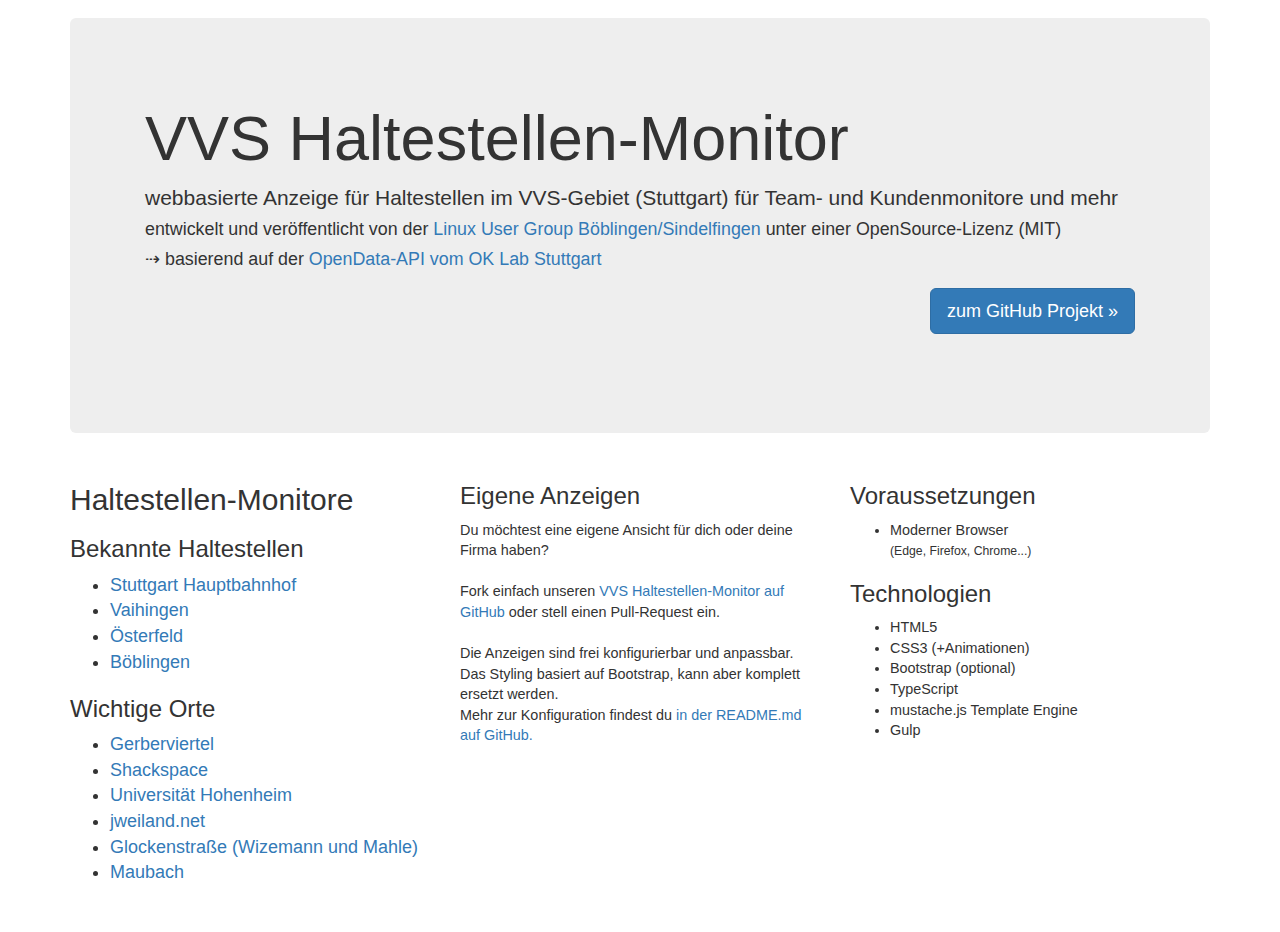
<file: web/index.html>
<!doctype html>
<html> 
<head>
    <meta charset="utf-8">
    <meta http-equiv="X-UA-Compatible" content="IE=edge">
    <meta name="viewport" content="width=device-width, initial-scale=1, maximum-scale=1, user-scalable=no">

    <!--
        VVS Station Monitor
        Github: https://github.com/LUGBB/vvs-station-monitor 
    -->

    <title>VVS Haltestellen-Monitor</title>

    <link rel="apple-touch-icon" href="res/favicon.png">
    <link rel="icon" type="image/png" href="res/favicon.png">
    <meta name="msapplication-TileImage" content="res/favicon.png">

    <link rel="stylesheet" href="https://maxcdn.bootstrapcdn.com/bootstrap/3.3.7/css/bootstrap.min.css" integrity="sha384-BVYiiSIFeK1dGmJRAkycuHAHRg32OmUcww7on3RYdg4Va+PmSTsz/K68vbdEjh4u" crossorigin="anonymous">
    <link rel="stylesheet" href="res/main.css">
    <style type="text/css">
        body {
            font-size: 1.8rem;
        }
        .container {
            padding-top: 1em;
            padding-bottom: 2em;
        }
    </style>
</head>
<body>

<div class="container">

    <div class="jumbotron">
        <div class="container">
            <h1>VVS Haltestellen-Monitor</h1>
            <p>
                webbasierte Anzeige für Haltestellen im VVS-Gebiet (Stuttgart) für Team- und Kundenmonitore und mehr<br>
                <small>
                    entwickelt und veröffentlicht von der <a href="//www.lugbb.org">Linux User Group Böblingen/Sindelfingen</a> unter einer OpenSource-Lizenz (MIT)<br>
                    ⇢ basierend auf der <a href="http://codefor.de/projekte/2015-06-09-stgt-efa-meta-api">OpenData-API vom OK Lab Stuttgart</a>
                </small>
            </p>
            <p style="text-align:right;"><a class="btn btn-primary btn-lg" href="//github.com/LUGBB/vvs-station-monitor" role="button">zum GitHub Projekt &raquo;</a></p>
        </div>
    </div>


    <div class="row">
        <div class="col-md-4">
            <h2>Haltestellen-Monitore</h2>
            <p>

                <h3>Bekannte Haltestellen</h3>
                <ul>
                    <li><a href="stuttgart.html">Stuttgart Hauptbahnhof</a></li>
                    <li><a href="vaihingen.html">Vaihingen</a></li>
                    <li><a href="oesterfeld.html">Österfeld</a></li>
                    <li><a href="boeblingen.html">Böblingen</a></li>
                </ul>

                <h3>Wichtige Orte</h3>
                <ul>
                    <li><a href="gerberviertel.html">Gerberviertel</a></li>
                    <li><a href="shackspace.html">Shackspace</a></li>
                    <li><a href="hohenheim.html">Universität Hohenheim</a></li>
                    <li><a href="jweiland.html">jweiland.net</a></li>
                    <li><a href="glockenstr.html">Glockenstraße (Wizemann und Mahle)</a></li>
                    <li><a href="maubach.html">Maubach</a></li>

                </ul>
            </p>
        </div>


        <div class="col-md-4" style="font-size: 0.8em;">
            <h3>Eigene Anzeigen</h3>
            <p>
                Du möchtest eine eigene Ansicht für dich oder deine Firma haben?
                <br><br>
                Fork einfach unseren
                <a href="//github.com/LUGBB/vvs-station-monitor">VVS Haltestellen-Monitor auf GitHub</a> oder
                stell einen Pull-Request ein.
                <br><br>
                Die Anzeigen sind frei konfigurierbar und anpassbar. Das Styling basiert auf Bootstrap, kann aber
                komplett ersetzt werden.<br>
                Mehr zur Konfiguration findest du
                <a href="//github.com/LUGBB/vvs-station-monitor/blob/master/README.md">in der README.md auf GitHub.</a>
            </p>
        </div>


        <div class="col-md-4" style="font-size: 0.8em;">
            <h3>Voraussetzungen</h3>
            <ul>
                <li>Moderner Browser<br><small>(Edge, Firefox, Chrome...)</small></li>
            </ul>

            <h3>Technologien</h3>
            <ul>
                <li>HTML5</li>
                <li>CSS3 (+Animationen)</li>
                <li>Bootstrap (optional)</li>
                <li>TypeScript</li>
                <li>mustache.js Template Engine</li>
                <li>Gulp</li>
            </ul>
        </div>
    </div>

</div>

</body>
</html>
</file>
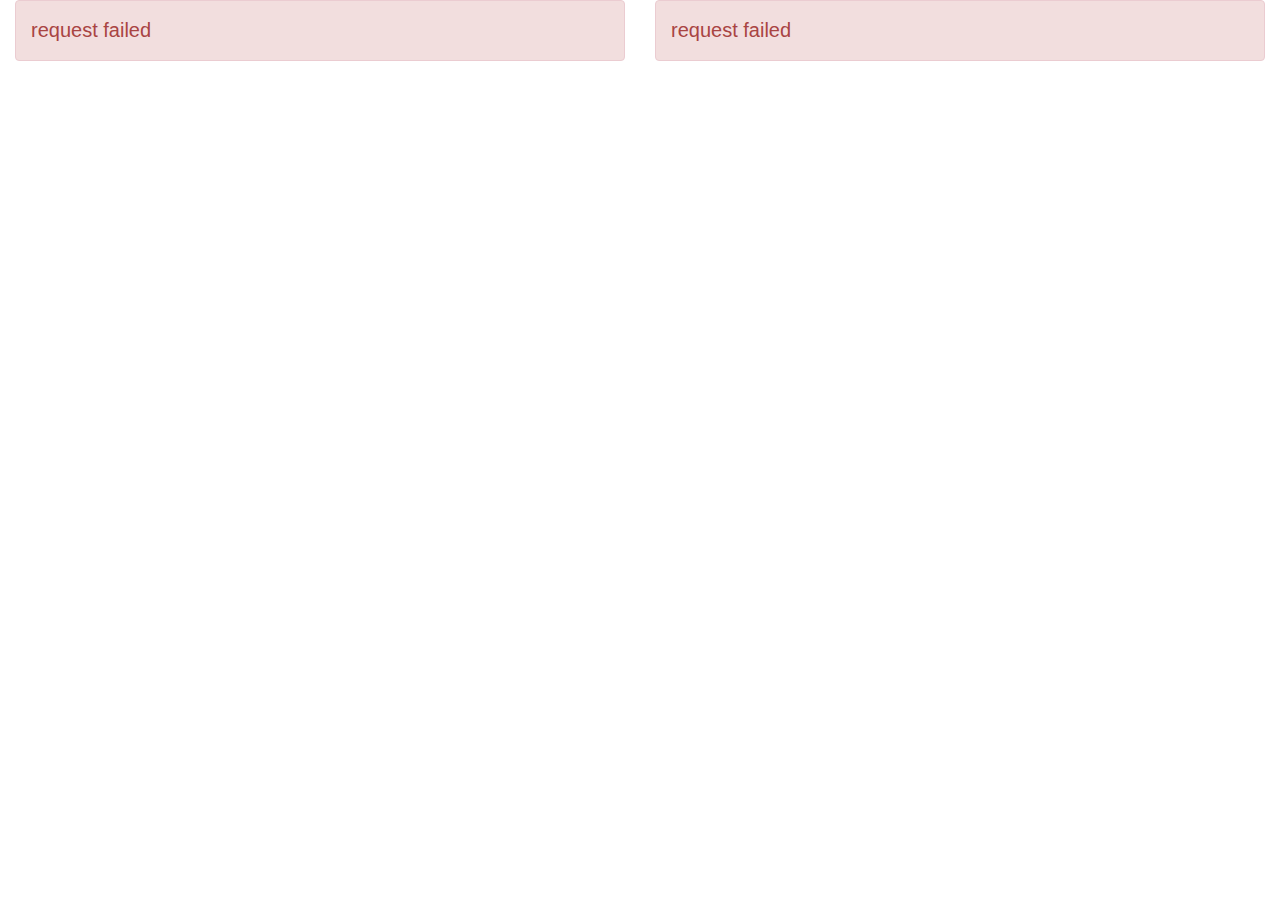
<file: web/blaschke.html>
<!doctype html>
<html>
<head>
    <meta charset="utf-8">
    <meta http-equiv="X-UA-Compatible" content="IE=edge">
    <meta name="viewport" content="width=device-width, initial-scale=1, maximum-scale=1, user-scalable=no">

    <!--
        VVS Station Monitor
        Github: https://github.com/LUGBB/vvs-station-monitor
    -->

    <title>VVS Haltestellen-Monitor</title>

    <link rel="apple-touch-icon" href="res/favicon.png">
    <link rel="icon" type="image/png" href="res/favicon.png">
    <meta name="msapplication-TileImage" content="res/favicon.png">

    <link rel="stylesheet" href="https://maxcdn.bootstrapcdn.com/bootstrap/3.3.7/css/bootstrap.min.css" integrity="sha384-BVYiiSIFeK1dGmJRAkycuHAHRg32OmUcww7on3RYdg4Va+PmSTsz/K68vbdEjh4u" crossorigin="anonymous">
    <link rel="stylesheet" href="res/main.css">
    <style type="text/css">
        body {
            font-size: 2rem;
        }
    </style>
</head>
<body>

<div class="container-fluid">
    <div class="row">
        <div class="col-lg-6 col-md-6 col-sm-12 col-xs-12">
            <div class="vvs-station" data-station="5004690" data-min-departure="5" data-max-departure="300"></div>
        </div>
        <div class="col-lg-6 col-md-6 col-sm-12 col-xs-12">
            <div class="vvs-station" data-station="5007100" data-blacklist-line="^[0-9]+$"></div>
        </div>
    </div>
</div>

<script src="https://cdnjs.cloudflare.com/ajax/libs/jquery/3.2.1/jquery.slim.min.js"></script>
<script src="res/main.js"></script>
<script>
    jQuery( document ).ready(function($) {
        $(".vvs-station").vvsStation({
            // custom settings here
            // -> see web/src/typescript/class.vvs.settings.ts
            // -> see web/src/typescript/jquery.vvsstation.settings.ts
            departureType: 'absolute'
        });

        // reload every 60 minutes
        setTimeout(function() {
            location.reload();
        }, 60 * 60 * 1000);
    });
</script>
</body>
</html>
</file>
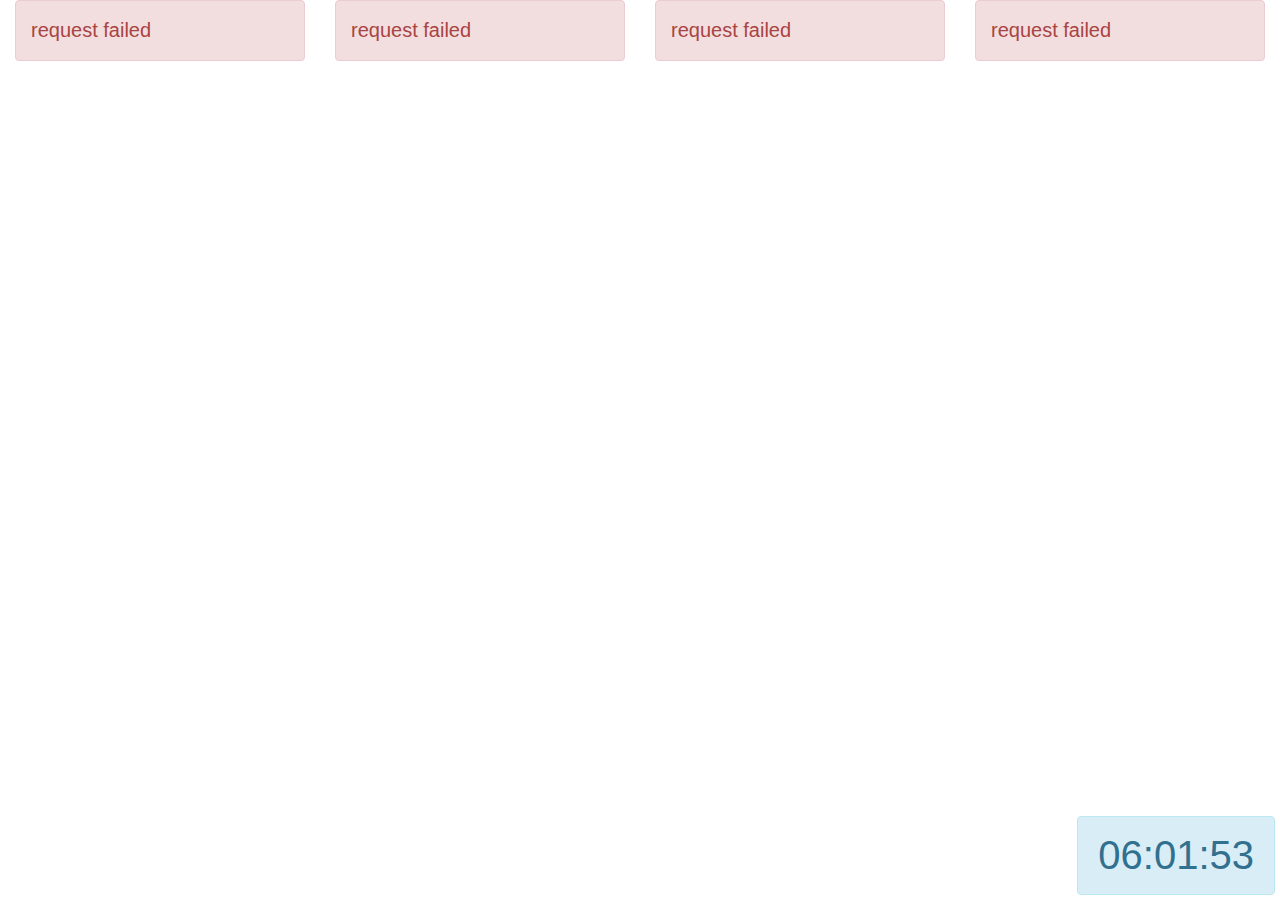
<file: web/boeblingen.html>
<!doctype html>
<html>
<head>
    <meta charset="utf-8">
    <meta http-equiv="X-UA-Compatible" content="IE=edge">
    <meta name="viewport" content="width=device-width, initial-scale=1, maximum-scale=1, user-scalable=no">

    <!--
        VVS Station Monitor
        Github: https://github.com/LUGBB/vvs-station-monitor
    -->

    <title>VVS Haltestellen-Monitor</title>

    <link rel="apple-touch-icon" href="res/favicon.png">
    <link rel="icon" type="image/png" href="res/favicon.png">
    <meta name="msapplication-TileImage" content="res/favicon.png">

    <link rel="stylesheet" href="https://maxcdn.bootstrapcdn.com/bootstrap/3.3.7/css/bootstrap.min.css" integrity="sha384-BVYiiSIFeK1dGmJRAkycuHAHRg32OmUcww7on3RYdg4Va+PmSTsz/K68vbdEjh4u" crossorigin="anonymous">
    <link rel="stylesheet" href="res/main.css">
    <style type="text/css">
        body {
            font-size: 2rem;
        }
    </style>
</head>
<body>

<div class="container-fluid">
    <div class="row">
        <div class="col-lg-3 col-md-3 col-sm-12 col-xs-12">
            <div class="vvs-station" data-station="5007100" data-whitelist-line="^(S|R)[0-9]+$" data-whitelist-direction="(Herrenberg|Horb|Freudenstadt|Rottweil|Singen|Zürich)" data-blacklist-direction="Dettenhausen" data-template-title="S-Bahn ⇢ Herrenberg"></div>
        </div>
        <div class="col-lg-3 col-md-3 col-sm-12 col-xs-12">
            <div class="vvs-station" data-station="5007100" data-whitelist-line="^(S|R)[0-9]+$" data-blacklist-direction="(Herrenberg|Horb|Freudenstadt|Rottweil|Singen|Zürich|Dettenhausen)" data-template-title="S-Bahn ⇢ Stuttgart"></div>
        </div>
        <div class="col-lg-3 col-md-3 col-sm-12 col-xs-12">
            <div class="vvs-station" data-station="5007100" data-whitelist-line="^R72$" data-template-title="Schönbuchbahn"></div>
        </div>
        <div class="col-lg-3 col-md-3 col-sm-12 col-xs-12">
            <div class="vvs-station" data-station="5007100" data-whitelist-line="^((RT)?[0-9]+|S[0-9]E)$" data-template-title="Bus"></div>
        </div>
    </div>
</div>

<div id="clock" class="alert alert-info"></div>

<script src="https://cdnjs.cloudflare.com/ajax/libs/jquery/3.2.1/jquery.slim.min.js"></script>
<script src="res/main.js"></script>
<script>
    jQuery( document ).ready(function($) {
        $(".vvs-station").vvsStation({
            // custom settings here
            // -> see web/src/typescript/class.vvs.settings.ts
            // -> see web/src/typescript/jquery.vvsstation.settings.ts
            timeToggle: 10
        });

        $("#clock").clock();

        // reload every 60 minutes
        setTimeout(function() {
            location.reload();
        }, 60 * 60 * 1000);
    });
</script>
</body>
</html>
</file>
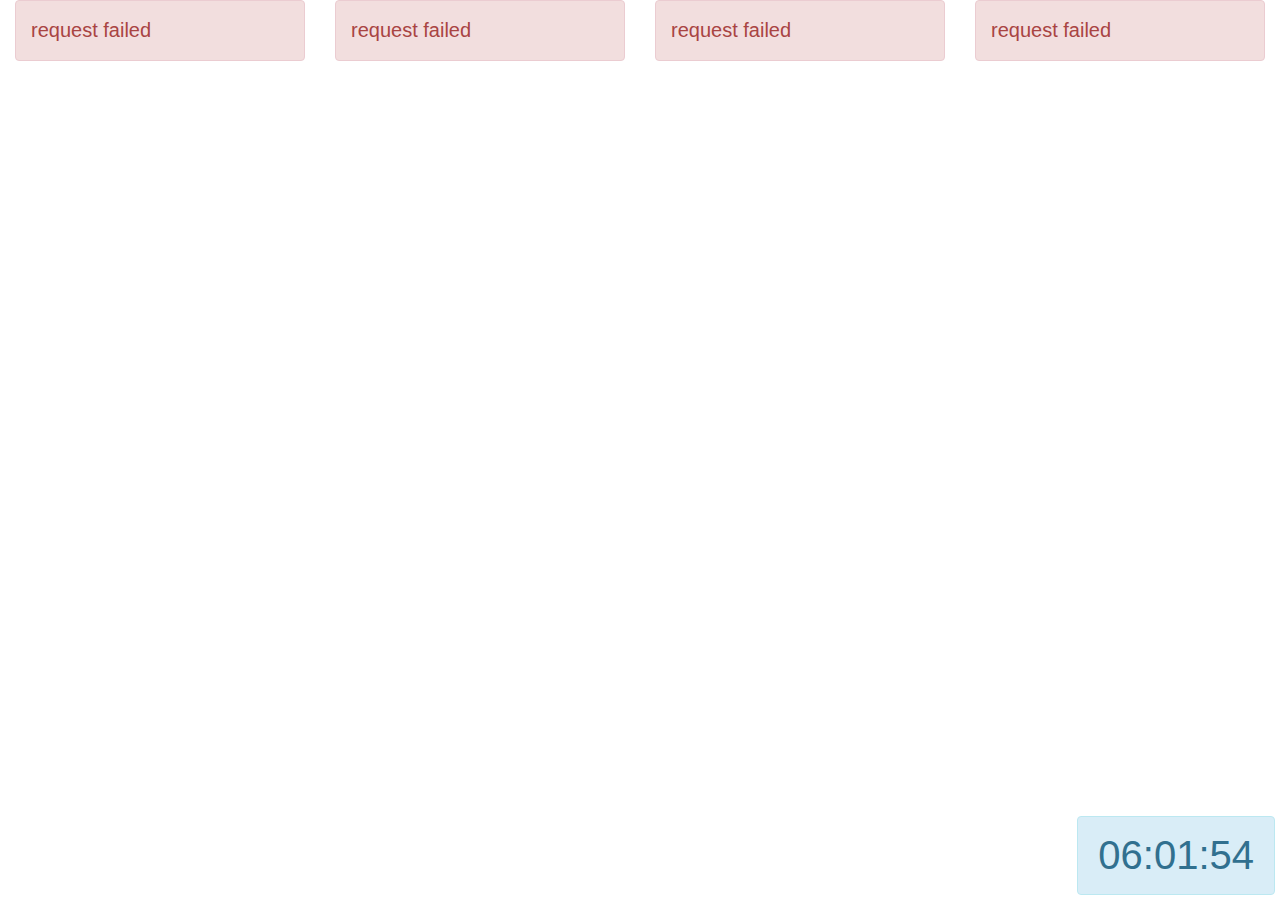
<file: web/fleetboard.html>
<!doctype html>
<html>
<head>
    <meta charset="utf-8">
    <meta http-equiv="X-UA-Compatible" content="IE=edge">
    <meta name="viewport" content="width=device-width, initial-scale=1, maximum-scale=1, user-scalable=no">

    <!--
        VVS Station Monitor
        Github: https://github.com/LUGBB/vvs-station-monitor
    -->

    <title>VVS Haltestellen-Monitor</title>

    <link rel="apple-touch-icon" href="res/favicon.png">
    <link rel="icon" type="image/png" href="res/favicon.png">
    <meta name="msapplication-TileImage" content="res/favicon.png">

    <link rel="stylesheet" href="https://maxcdn.bootstrapcdn.com/bootstrap/3.3.7/css/bootstrap.min.css" integrity="sha384-BVYiiSIFeK1dGmJRAkycuHAHRg32OmUcww7on3RYdg4Va+PmSTsz/K68vbdEjh4u" crossorigin="anonymous">
    <link rel="stylesheet" href="res/main.css">
    <style type="text/css">
        body {
            font-size: 2rem;
        }
        @media (min-width: 1400px) {
            body {
                font-size: 3rem;
            }
            .vvs-station div.delay {
                font-size: 2rem;
            }
            .vvs-station h3 {
                font-size: 4rem;
            }
            #clock {
                font-size: 6rem;
            }
        }
    </style>
</head>
<body>

<div class="container-fluid">
    <div class="row">
        <div class="col-lg-3 col-md-4 col-sm-12 col-xs-12">
            <div class="vvs-station" data-station="5006002" data-blacklist-line="^(UE|UE?[0-9]+|[0-9]+)$" data-min-departure="5" data-max-departure="400" data-whitelist-direction="(Flughafen|Filderstadt|Bernhausen|Rohr|Vaihingen|Böblingen|Herrenberg|Horb|Freudenstadt)" data-template-title="S-Bahn⇢ West"></div>
        </div>
        <div class="col-lg-3 col-md-4 col-sm-12 col-xs-12">
            <div class="vvs-station" data-station="5006002" data-blacklist-line="^(UE|UE?[0-9]+|[0-9]+)$" data-min-departure="5" data-max-departure="400" data-blacklist-direction="(Flughafen|Filderstadt|Bernhausen|Rohr|Vaihingen|Böblingen|Herrenberg|Horb|Freudenstadt)" data-template-title="S-Bahn⇢ Hbf"></div>
        </div>
        <div class="col-lg-3 col-md-6 col-sm-12 col-xs-12">
            <div class="vvs-station" data-station="5006002" data-blacklist-line="^(SE|SE?[0-9]+|[0-9]+)$" data-min-departure="5" data-max-departure="200" data-template-title="U-Bahn"></div>
        </div>
        <div class="col-lg-3 col-md-6 col-sm-12 col-xs-12">
            <div class="vvs-station" data-station="5002599" data-blacklist-direction="^Dürrlewang$" data-blacklist-line="^[0-9]+$" data-min-departure="10"></div>
        </div>
    </div>
</div>

<div id="clock" class="alert alert-info"></div>

<script src="https://cdnjs.cloudflare.com/ajax/libs/jquery/3.2.1/jquery.slim.min.js"></script>
<script src="res/main.js"></script>
<script>
    jQuery( document ).ready(function($) {
        $(".vvs-station").vvsStation({
            // custom settings here
            // -> see web/src/typescript/class.vvs.settings.ts
            // -> see web/src/typescript/jquery.vvsstation.settings.ts
            timeToggle: 10
        });

        $("#clock").clock();

        // reload every 60 minutes
        setTimeout(function() {
            location.reload();
        }, 60 * 60 * 1000);
    });
</script>
</body>
</html>
</file>
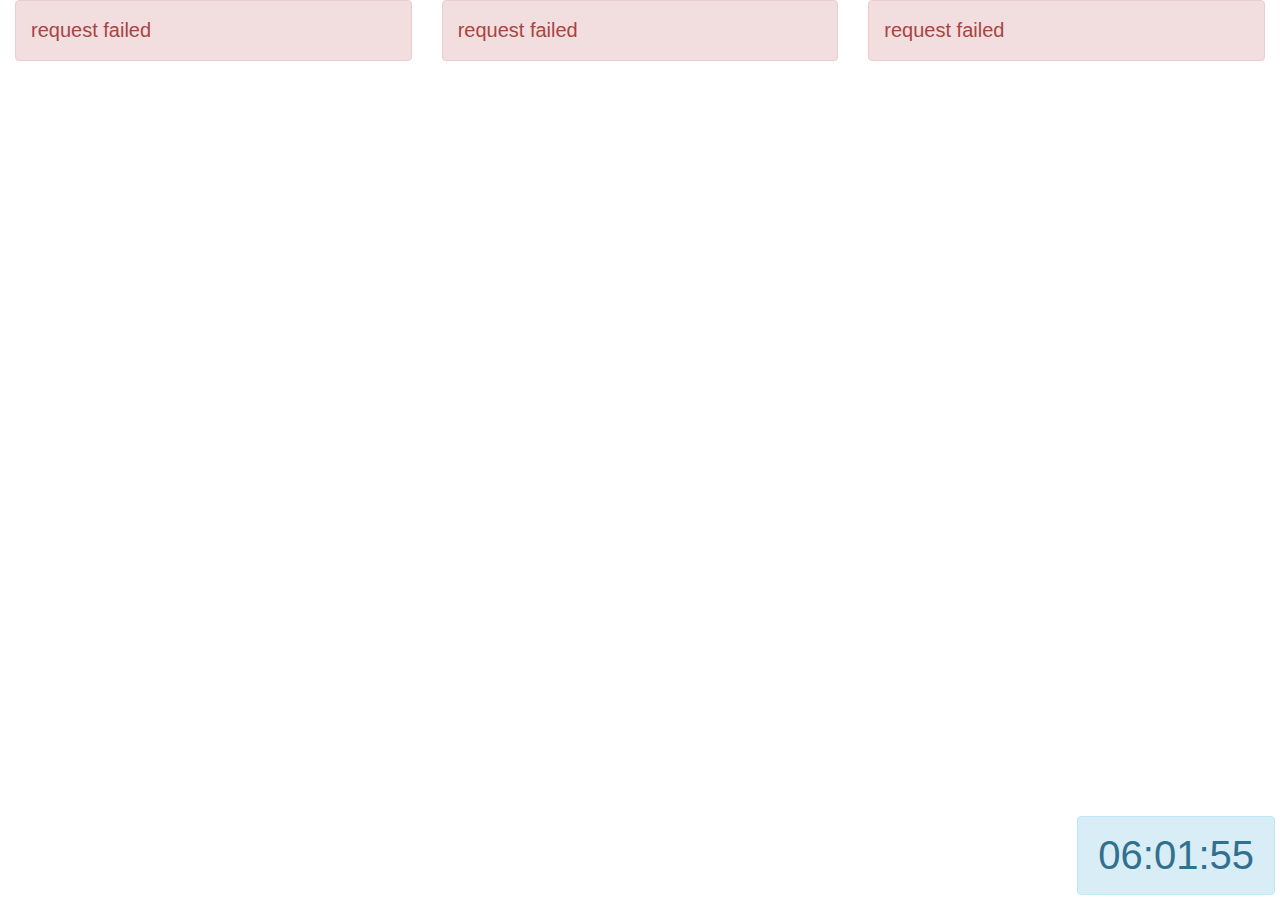
<file: web/gerberviertel.html>
<!doctype html>
<html>
<head>
    <meta charset="utf-8">
    <meta http-equiv="X-UA-Compatible" content="IE=edge">
    <meta name="viewport" content="width=device-width, initial-scale=1, maximum-scale=1, user-scalable=no">

    <!--
        VVS Station Monitor
        Github: https://github.com/LUGBB/vvs-station-monitor
    -->

    <title>VVS Haltestellen-Monitor</title>

    <link rel="apple-touch-icon" href="res/favicon.png">
    <link rel="icon" type="image/png" href="res/favicon.png">
    <meta name="msapplication-TileImage" content="res/favicon.png">

    <link rel="stylesheet" href="https://maxcdn.bootstrapcdn.com/bootstrap/3.3.7/css/bootstrap.min.css" integrity="sha384-BVYiiSIFeK1dGmJRAkycuHAHRg32OmUcww7on3RYdg4Va+PmSTsz/K68vbdEjh4u" crossorigin="anonymous">
    <link rel="stylesheet" href="res/main.css">
    <style type="text/css">
        body {
            font-size: 2rem;
        }
    </style>
</head>
<body>

<div class="container-fluid">
    <div class="row">
        <div class="col-lg-4 col-md-4 col-sm-12 col-xs-12">
            <div class="vvs-station" data-station="5006221" data-blacklist-line="^[0-9]+$" data-min-departure="10" data-max-departure="200"></div>
        </div>
        <div class="col-lg-4 col-md-4 col-sm-12 col-xs-12">
            <div class="vvs-station" data-station="5006056" data-blacklist-line="^[0-9]+$" data-min-departure="10" data-max-departure="200"></div>
        </div>
        <div class="col-lg-4 col-md-4 col-sm-12 col-xs-12">
            <div class="vvs-station" data-station="5006020" data-blacklist-line="^[0-9]+$" data-min-departure="10" data-max-departure="200"></div>
        </div>
    </div>
</div>

<div id="clock" class="alert alert-info"></div>

<script src="https://cdnjs.cloudflare.com/ajax/libs/jquery/3.2.1/jquery.slim.min.js"></script>
<script src="res/main.js"></script>
<script>
    jQuery( document ).ready(function($) {
        $(".vvs-station").vvsStation({
            // custom settings here
            // -> see web/src/typescript/class.vvs.settings.ts
            // -> see web/src/typescript/jquery.vvsstation.settings.ts
            timeToggle: 10
        });

        $("#clock").clock();

        // reload every 60 minutes
        setTimeout(function() {
            location.reload();
        }, 60 * 60 * 1000);
    });
</script>
</body>
</html>
</file>
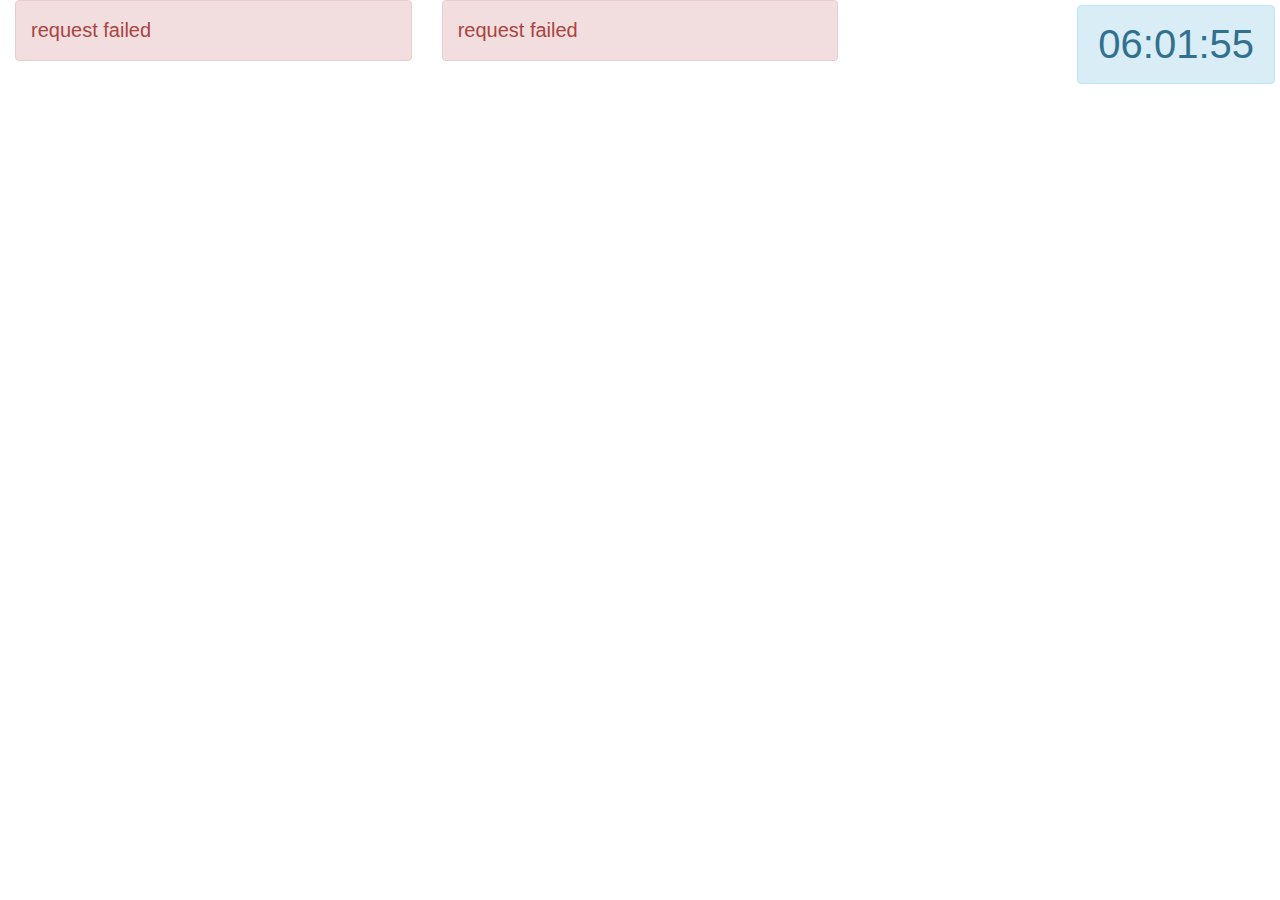
<file: web/glockenstr.html>
<!doctype html>
<html>
<head>
    <meta charset="utf-8">
    <meta http-equiv="X-UA-Compatible" content="IE=edge">
    <meta name="viewport" content="width=device-width, initial-scale=1, maximum-scale=1, user-scalable=no">

    <!--
        VVS Station Monitor
        Github: https://github.com/LUGBB/vvs-station-monitor
    -->

    <title>VVS Haltestellen-Monitor</title>

    <link rel="apple-touch-icon" href="res/favicon.png">
    <link rel="icon" type="image/png" href="res/favicon.png">
    <meta name="msapplication-TileImage" content="res/favicon.png">

    <link rel="stylesheet" href="https://maxcdn.bootstrapcdn.com/bootstrap/3.3.7/css/bootstrap.min.css" integrity="sha384-BVYiiSIFeK1dGmJRAkycuHAHRg32OmUcww7on3RYdg4Va+PmSTsz/K68vbdEjh4u" crossorigin="anonymous">
    <link rel="stylesheet" href="res/main.css">
    <style type="text/css">
        body {
            font-size: 2rem;
        }
    </style>
</head>
<body>

<div class="container-fluid">
    <div class="row">
        <div class="col-lg-4 col-md-4 col-sm-12 col-xs-12">
            <div class="vvs-station" data-station="5000263" data-whitelist-line="^U.*$"  data-min-departure="3" data-max-departure="200" data-whitelist-direction="(Hedelfingen|Fellbach)" data-template-title="Glockenstr. ⇢ Bad Cannstatt"></div>
        </div>
        <div class="col-lg-4 col-md-4 col-sm-12 col-xs-12">
            <div class="vvs-station" data-station="5000263" data-whitelist-line="^U.*$"  data-min-departure="3" data-max-departure="200" data-whitelist-direction="(Feuerbach|Giebel)" data-template-title="Glockenstr. ⇢ Feuerbach"></div>
        </div>

    </div>
</div>

<div id="clock" class="alert alert-info position-top"></div>

<script src="https://cdnjs.cloudflare.com/ajax/libs/jquery/3.2.1/jquery.slim.min.js"></script>
<script src="res/main.js"></script>
<script>
    jQuery( document ).ready(function($) {
        $(".vvs-station").vvsStation({
            // custom settings here
            // -> see web/src/typescript/class.vvs.settings.ts
            // -> see web/src/typescript/jquery.vvsstation.settings.ts
			timeToggle: 5
        });

        $("#clock").clock();

        // reload every 60 minutes
        setTimeout(function() {
            location.reload();
        }, 60 * 60 * 1000);
    });
</script>
</body>
</html>
</file>
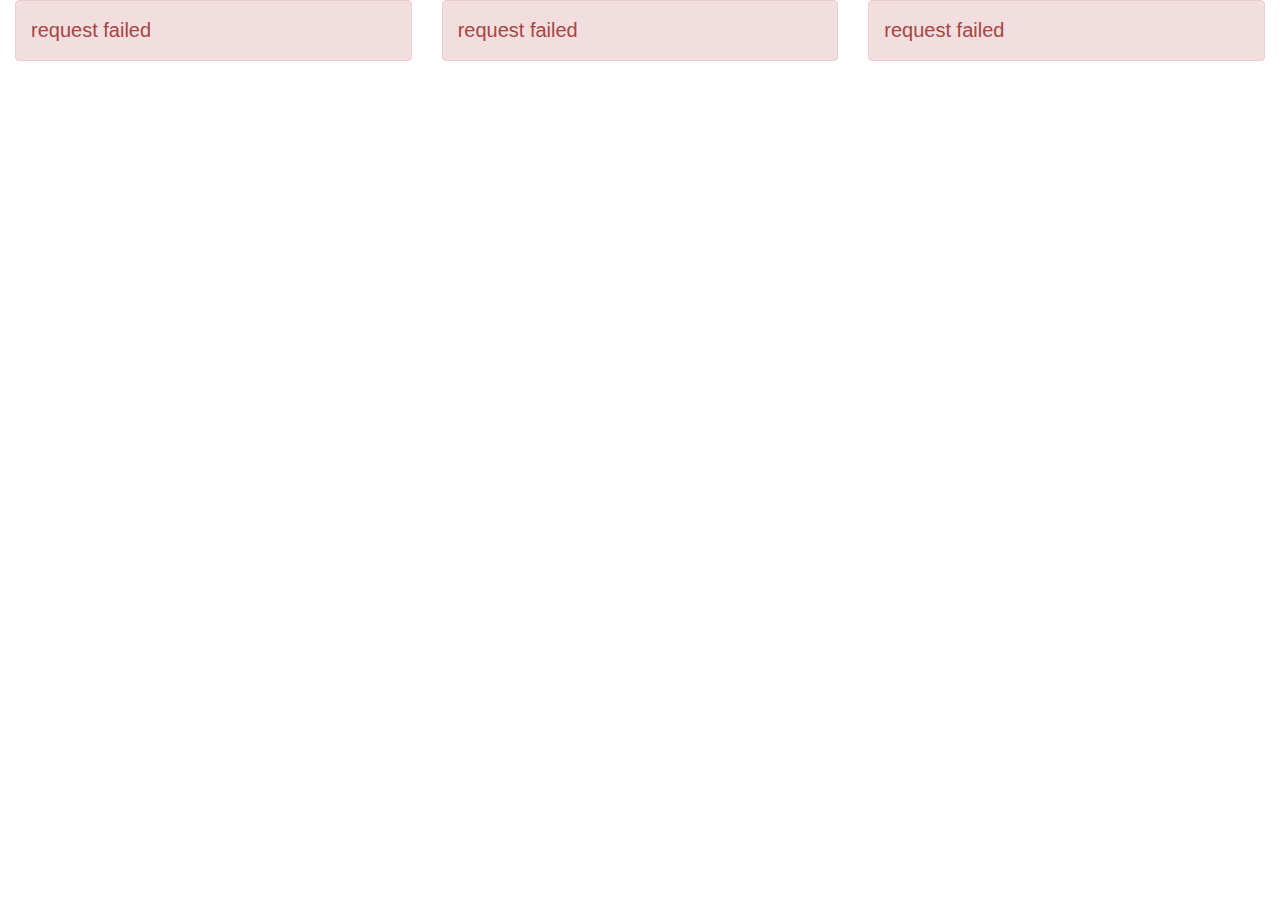
<file: web/hohenheim.html>
<!doctype html>
<html>
<head>
    <meta charset="utf-8">
    <meta http-equiv="X-UA-Compatible" content="IE=edge">
    <meta name="viewport" content="width=device-width, initial-scale=1, maximum-scale=1, user-scalable=no">

    <!--
        VVS Station Monitor
        Github: https://github.com/LUGBB/vvs-station-monitor
    -->

    <title>VVS Haltestellen-Monitor</title>

    <link rel="apple-touch-icon" href="res/favicon.png">
    <link rel="icon" type="image/png" href="res/favicon.png">
    <meta name="msapplication-TileImage" content="res/favicon.png">

    <link rel="stylesheet" href="https://maxcdn.bootstrapcdn.com/bootstrap/3.3.7/css/bootstrap.min.css" integrity="sha384-BVYiiSIFeK1dGmJRAkycuHAHRg32OmUcww7on3RYdg4Va+PmSTsz/K68vbdEjh4u" crossorigin="anonymous">
    <link rel="stylesheet" href="res/main.css">
    <style type="text/css">
        body {
            font-size: 2rem;
        }
    </style>
</head>
<body>

<div class="container-fluid">
    <div class="row">
        <div class="col-lg-4 col-md-4 col-sm-12 col-xs-12">
            <div class="vvs-station" data-station="5006555" data-max-departure="400" data-whitelist-line="^U.*$"></div>
        </div>
        <div class="col-lg-4 col-md-4 col-sm-12 col-xs-12">
            <div class="vvs-station" data-station="5006554" data-max-departure="400"></div>
        </div>
        <div class="col-lg-4 col-md-4 col-sm-12 col-xs-12">
            <div class="vvs-station" data-station="5002555"></div>
        </div>
    </div>
</div>

<script src="https://cdnjs.cloudflare.com/ajax/libs/jquery/3.2.1/jquery.slim.min.js"></script>
<script src="res/main.js"></script>
<script>
    jQuery( document ).ready(function($) {
        $(".vvs-station").vvsStation({
            // custom settings here
            // -> see web/src/typescript/class.vvs.settings.ts
            // -> see web/src/typescript/jquery.vvsstation.settings.ts
        });

        // reload every 60 minutes
        setTimeout(function() {
            location.reload();
        }, 60 * 60 * 1000);
    });
</script>
</body>
</html>
</file>
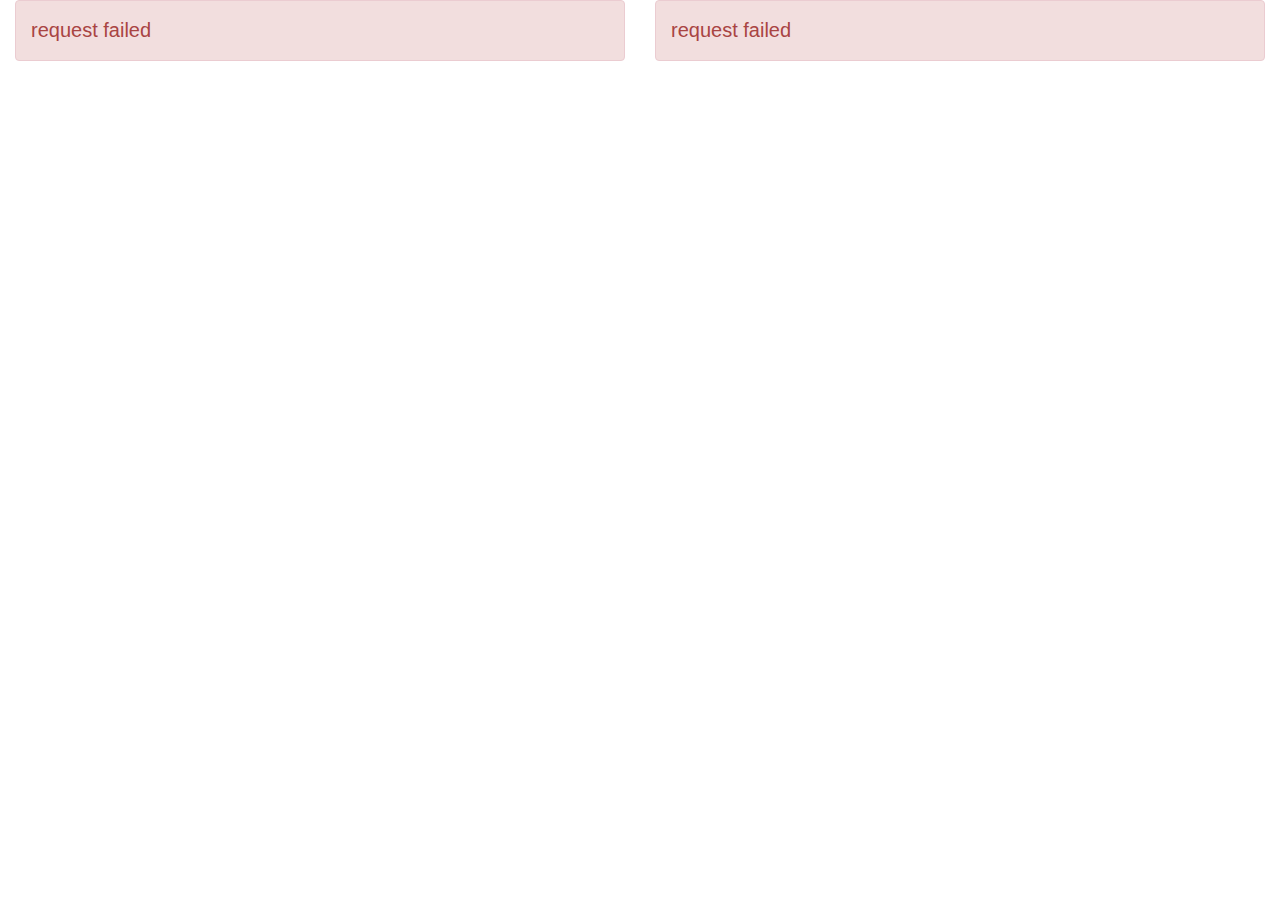
<file: web/jweiland.html>
<!doctype html>
<html>
<head>
    <meta charset="utf-8">
    <meta http-equiv="X-UA-Compatible" content="IE=edge">
    <meta name="viewport" content="width=device-width, initial-scale=1, maximum-scale=1, user-scalable=no">

    <!--
        VVS Station Monitor
        Github: https://github.com/LUGBB/vvs-station-monitor
    -->

    <title>VVS Haltestellen-Monitor</title>

    <link rel="apple-touch-icon" href="res/favicon.png">
    <link rel="icon" type="image/png" href="res/favicon.png">
    <meta name="msapplication-TileImage" content="res/favicon.png">

    <link rel="stylesheet" href="https://maxcdn.bootstrapcdn.com/bootstrap/3.3.7/css/bootstrap.min.css" integrity="sha384-BVYiiSIFeK1dGmJRAkycuHAHRg32OmUcww7on3RYdg4Va+PmSTsz/K68vbdEjh4u" crossorigin="anonymous">
    <link rel="stylesheet" href="res/main.css">
    <style type="text/css">
        body {
            font-size: 2rem;
        }
    </style>
</head>
<body>

<div class="container-fluid">
    <div class="row">
        <div class="col-lg-6 col-md-6 col-sm-12 col-xs-12">
            <div class="vvs-station" data-station="5001905" data-min-departure="10" data-max-departure="400"></div>
        </div>
        <div class="col-lg-6 col-md-6 col-sm-12 col-xs-12">
            <div class="vvs-station" data-station="5002006" data-min-departure="10"></div>
        </div>
    </div>
</div>

<script src="https://cdnjs.cloudflare.com/ajax/libs/jquery/3.2.1/jquery.slim.min.js"></script>
<script src="res/main.js"></script>
<script>
    jQuery( document ).ready(function($) {
        $(".vvs-station").vvsStation({
            // custom settings here
            // -> see web/src/typescript/class.vvs.settings.ts
            // -> see web/src/typescript/jquery.vvsstation.settings.ts
        });

        // reload every 60 minutes
        setTimeout(function() {
            location.reload();
        }, 60 * 60 * 1000);
    });
</script>
</body>
</html>
</file>
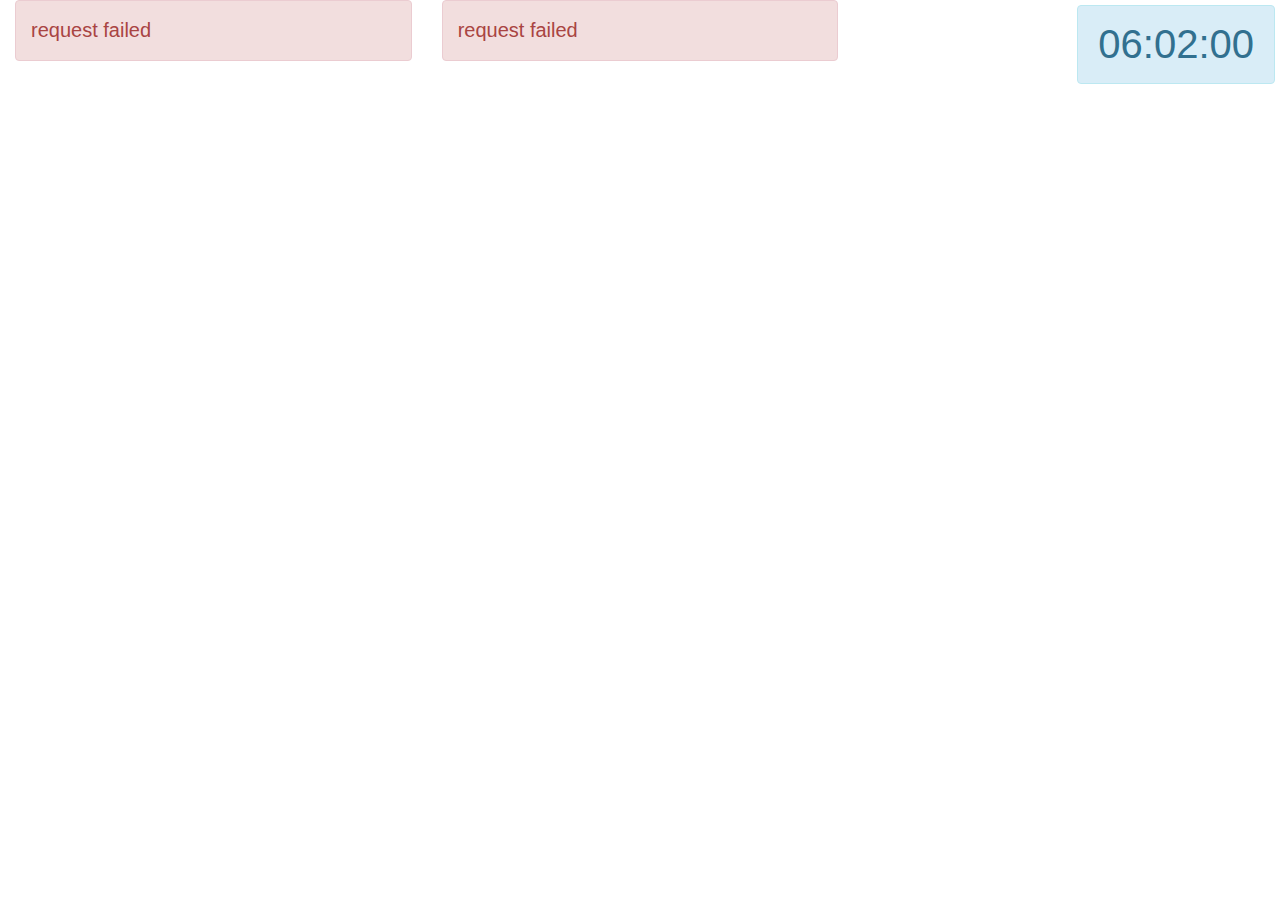
<file: web/maubach.html>
<!doctype html>
<html>
<head>
    <meta charset="utf-8">
    <meta http-equiv="X-UA-Compatible" content="IE=edge">
    <meta name="viewport" content="width=device-width, initial-scale=1, maximum-scale=1, user-scalable=no">

    <!--
        VVS Station Monitor
        Github: https://github.com/LUGBB/vvs-station-monitor
    -->

    <title>VVS Haltestellen-Monitor</title>

    <link rel="apple-touch-icon" href="res/favicon.png">
    <link rel="icon" type="image/png" href="res/favicon.png">
    <meta name="msapplication-TileImage" content="res/favicon.png">

    <link rel="stylesheet" href="https://maxcdn.bootstrapcdn.com/bootstrap/3.3.7/css/bootstrap.min.css" integrity="sha384-BVYiiSIFeK1dGmJRAkycuHAHRg32OmUcww7on3RYdg4Va+PmSTsz/K68vbdEjh4u" crossorigin="anonymous">
    <link rel="stylesheet" href="res/main.css">
    <style type="text/css">
        body {
            font-size: 2rem;
        }
    </style>
</head>
<body>

<div class="container-fluid">
    <div class="row">
        <div class="col-lg-4 col-md-4 col-sm-12 col-xs-12">
            <div class="vvs-station" data-station="5007601" data-whitelist-line="^S[0-9]+$" data-min-departure="5" data-max-departure="500" data-whitelist-direction="(Vaihingen|Flughafen)" data-template-title="S-Bahn ⇢ Stuttgart"></div>
        </div>
        <div class="col-lg-4 col-md-4 col-sm-12 col-xs-12">
            <div class="vvs-station" data-station="5007601" data-whitelist-line="^S[0-9]+$" data-min-departure="5" data-max-departure="500" data-whitelist-direction="(Backnang)" data-template-title="S-Bahn ⇢ Backnang"></div>
        </div>

    </div>
</div>

<div id="clock" class="alert alert-info position-top"></div>

<script src="https://cdnjs.cloudflare.com/ajax/libs/jquery/3.2.1/jquery.slim.min.js"></script>
<script src="res/main.js"></script>
<script>
    jQuery( document ).ready(function($) {
        $(".vvs-station").vvsStation({
            // custom settings here
            // -> see web/src/typescript/class.vvs.settings.ts
            // -> see web/src/typescript/jquery.vvsstation.settings.ts
			timeToggle: 5
        });

        $("#clock").clock();

        // reload every 60 minutes
        setTimeout(function() {
            location.reload();
        }, 60 * 60 * 1000);
    });
</script>
</body>
</html>
</file>
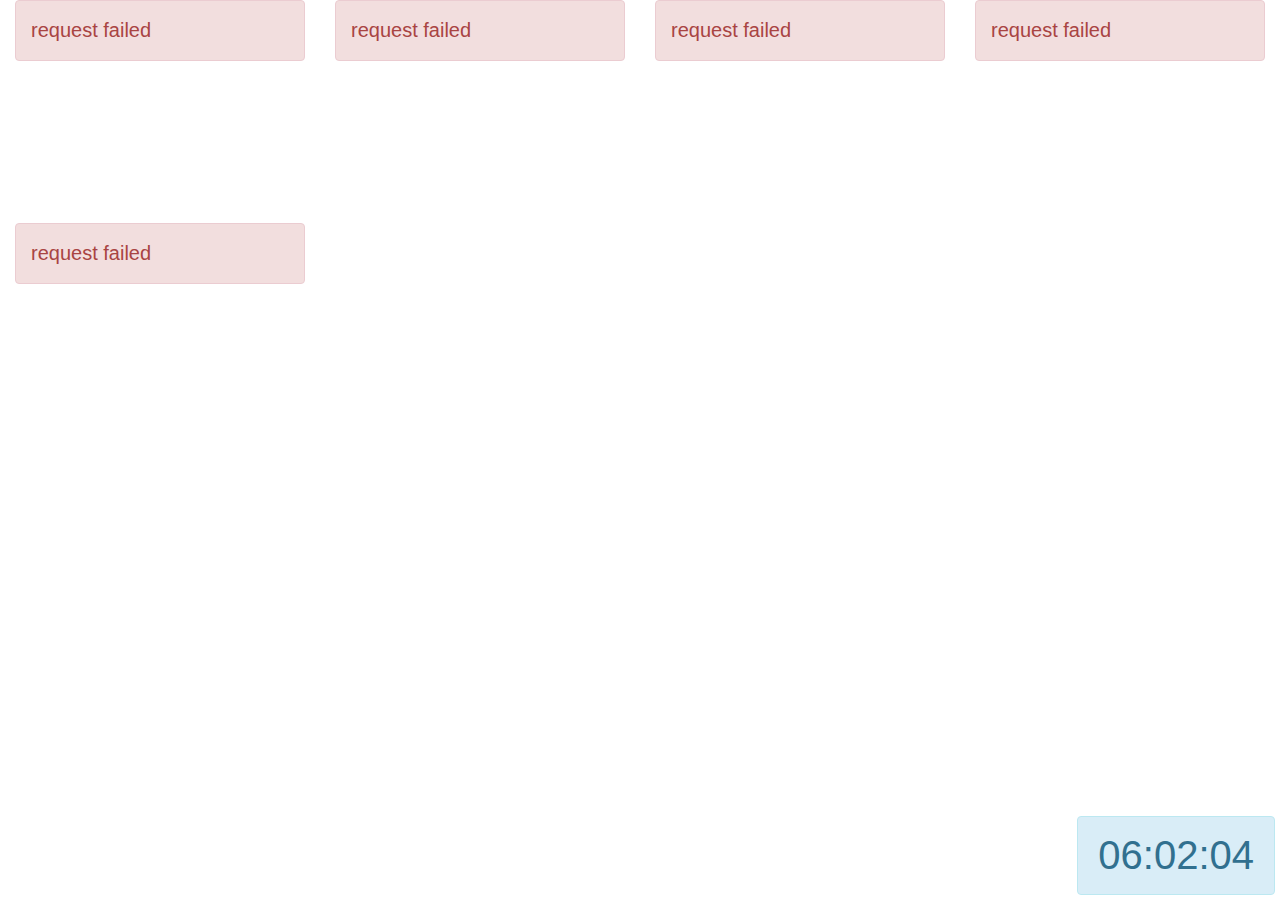
<file: web/troppel.html>
<!doctype html>
<html>
<head>
    <meta charset="utf-8">
    <meta http-equiv="X-UA-Compatible" content="IE=edge">
    <meta name="viewport" content="width=device-width, initial-scale=1, maximum-scale=1, user-scalable=no">

    <!--
        VVS Station Monitor
        Github: https://github.com/LUGBB/vvs-station-monitor
    -->

    <title>VVS Haltestellen-Monitor</title>

    <link rel="apple-touch-icon" href="res/favicon.png">
    <link rel="icon" type="image/png" href="res/favicon.png">
    <meta name="msapplication-TileImage" content="res/favicon.png">

    <link rel="stylesheet" href="https://maxcdn.bootstrapcdn.com/bootstrap/3.3.7/css/bootstrap.min.css" integrity="sha384-BVYiiSIFeK1dGmJRAkycuHAHRg32OmUcww7on3RYdg4Va+PmSTsz/K68vbdEjh4u" crossorigin="anonymous">
    <link rel="stylesheet" href="res/main.css">
    <style type="text/css">
        body {
            font-size: 2rem;
        }
        @media (min-width: 1400px) {
            body {
                font-size: 2.5rem;
            }
            .vvs-station div.delay {
                font-size: 2rem;
            }
            .vvs-station h3 {
                font-size: 3rem;
            }
            #clock {
                font-size: 6rem;
            }
        }
    </style>
</head>
<body>

<div class="container-fluid">
	<div class="row">
		<!-- Schaichhofstr. -->
		<!-- Schaichhofsiedlung -->
		<div class="col-lg-3 col-md-3 col-sm-12 col-xs-12">
			<div class="vvs-station" data-station="5004145" data-template-title="Schaichhofstra&szlig;e"></div>
			<br><br><br><br><br>
			<div class="vvs-station" data-station="5004185" data-template-title="Schaichhofsiedlung"></div>
		</div>
		<!-- Im Troppel -->
		<div class="col-lg-3 col-md-3 col-sm-12 col-xs-12">
			<div class="vvs-station" data-station="5004192" data-template-title="Troppel"></div>
		</div>
		<!-- Roete -->
		<div class="col-lg-3 col-md-3 col-sm-12 col-xs-12">
			<div class="vvs-station" data-station="5004781" data-template-title="R&ouml;te"></div>
		</div>
		<!-- Weil im Schoenbuch Hauptstr. --> 
		<div class="col-lg-3 col-md-3 col-sm-12 col-xs-12">
			<div class="vvs-station" data-station="5005947" data-template-title="Hauptstra&szlig;e"></div>
		</div>
	</div>
</div>

<div id="clock" class="alert alert-info"></div>

<script src="https://cdnjs.cloudflare.com/ajax/libs/jquery/3.2.1/jquery.slim.min.js"></script>
<script src="res/main.js"></script>
<script>
    jQuery( document ).ready(function($) {
        $(".vvs-station").vvsStation({
            // custom settings here
            // -> see web/src/typescript/class.vvs.settings.ts
            // -> see web/src/typescript/jquery.vvsstation.settings.ts
            timeToggle: 5
        });

        $("#clock").clock();

        // reload every 60 minutes
        setTimeout(function() {
            location.reload();
        }, 60 * 60 * 1000);
    });
</script>
</body>
</html>
</file>
<file: web/res/main.css>
#clock,.vvs-station{
    cursor:pointer;
    margin:0
}
.vvs-station,.vvs-station .overall-box,.vvs-station ul{
    min-width:100%;
    max-width:100%;
    width:100%
}
#clock,.vvs-station .line-symbol,.vvs-station div.departure,.vvs-station div.direction{
    display:inline-block
}
#clock{
    position:fixed;
    bottom:5px;
    right:5px;
    padding:1rem 2rem;
    z-index:9999991;
    font-size:4rem
}
#clock.position-top{
    top:5px;
    bottom:auto
}
#clock.position-bottom{
    top:auto;
    bottom:5px
}
#clock.position-left{
    left:5px;
    right:auto
}
#clock.position-right{
    left:auto;
    right:5px
}
.vvs-station{
    min-height:50px;
    padding:0
}
.vvs-station h3{
    position:relative;
    font-size:2.5rem;
    width:100%;
    margin:0;
    padding:1rem 0 0
}
.vvs-station h3 .departure-minimum-desc{
    font-size:.9em;
    text-align:right;
    position:absolute;
    bottom:-.2rem;
    right:-.2rem;
    padding-bottom:.2rem;
    line-height:inherit;
    padding-left:2.5em;
    background:linear-gradient(to right,rgba(255,255,255,0),#fff 2em,#fff);
    display:inline-block;
    font-style:italic
}
.vvs-station ul{
    margin:0;
    padding:0;
    list-style-type:none;
    overlfow:hidden()
}
.vvs-station ul li{
    border-bottom:1px solid #ddd;
    padding:.2em;
    line-height:1.4em;
    height:2em;
    vertical-align:middle
}
.vvs-station ul li:first-child{
    border-top:1px solid #ddd
}
.vvs-station .overall-box{
    position:relative;
    white-space:nowrap;
    overflow:hidden
}
.vvs-station .line-symbol{
    min-width:2.25em;
    text-align:center;
    float:left;
    border:1px solid transparent
}
.vvs-station .line-symbol[data-line^=U]{
    color:#fff;
    background-color:#2789c4
}
.vvs-station .line-symbol[data-line^=U][data-line$=E]{
    background:repeating-linear-gradient(-45deg,#cc8600,#cc8600 .8rem,#2789c4 .8rem,#2789c4 2.4rem)
}
.vvs-station .line-symbol[data-line^=S]{
    color:#fff;
    background-color:#288d20
}
.vvs-station .line-symbol[data-line^=S][data-line$=E]{
    background:repeating-linear-gradient(-45deg,#cc8600,#cc8600 .8rem,#288d20 .8rem,#288d20 2.4rem)
}
.vvs-station .line-symbol[data-line^=R]{
    color:#fff;
    background-color:#707273
}
.vvs-station .line-symbol[data-line^=R][data-line$=E]{
    background:repeating-linear-gradient(-45deg,#cc8600,#cc8600 .8rem,#707273 .8rem,#707273 2.4rem)
}
.vvs-station .line-symbol[data-line^=B],.vvs-station .line-symbol[data-line^=E],.vvs-station .line-symbol[data-line^=N],.vvs-station .line-symbol[data-line^=RT],.vvs-station .line-symbol[data-line^=X]{
    color:#fff;
    background-color:#da0003
}
.vvs-station .line-symbol[data-line^=IC],.vvs-station .line-symbol[data-line^=IR]{
    color:red;
    background-color:#FFF;
    border-color:#000;
    font-style:italic
}
.vvs-station .line-symbol[data-line^=IC][data-line$=E],.vvs-station .line-symbol[data-line^=IR][data-line$=E]{
    background:repeating-linear-gradient(-45deg,#fff,#fff 1rem,#FFF 1rem,#FFF 1rem)
}
.vvs-station .time-box{
    position:absolute;
    top:2px;
    bottom:2px;
    right:0;
    background-color:inherit;
    padding-left:.5rem
}
.vvs-station div.direction{
    max-width:100%;
    width:100%;
    min-width:100%;
    ovewrflow:hidden();
    margin-left:5px
}
.vvs-station div.direction::before{
    content:" ⇨ "
}
.vvs-station .time.absolute,.vvs-station div.departure i.time.absolute.hover,.vvs-station.time-relative .time.absolute{
    display:none
}
.vvs-station div.departure i{
    font-style:normal
}
.vvs-station div.departure i.minutes::after{
    content:"min";
    font-size:.8em
}
.vvs-station div.departure i.hours::after{
    content:"h ";
    font-size:.8em
}
.vvs-station li div.time-box{
    padding-left:1.5em;
    background:linear-gradient(to right,rgba(255,255,255,0),#fff 1em,#fff)
}
.vvs-station li div.time-box .delay{
    margin-left:-5px
}
.vvs-station li:hover{
    background-color:#d9edf7!important
}
.vvs-station li:hover div.time-box{
    padding-left:1.5em!important;
    background:linear-gradient(to right,rgba(255,255,255,0),#d9edf7 1em,#d9edf7)!important
}
.vvs-station li.warning{
    background-color:#fcf8e3
}
.vvs-station li.warning div.time-box{
    padding-left:1.5em;
    background:linear-gradient(to right,rgba(255,255,255,0),#fcf8e3 1em,#fcf8e3)
}
.vvs-station li.danger{
    background-color:#f2dede
}
.vvs-station li.danger div.time-box{
    padding-left:1.5em;
    background:linear-gradient(to right,rgba(255,255,255,0),#f2dede 1em,#f2dede)
}
.vvs-station .time{
    animation:fade .5s;
    opacity:1
}
.vvs-station.time-relative .time.relative,.vvs-station.time-relative.time-toggle .time.absolute{
    display:inline-block
}
.vvs-station.time-relative.time-toggle .time.relative{
    display:none
}
.vvs-station.time-absolute .time.absolute{
    display:inline-block
}
.vvs-station.time-absolute .time.relative,.vvs-station.time-absolute.time-toggle .time.absolute{
    display:none
}
.vvs-station.time-absolute.time-toggle .time.relative{
    display:inline-block
}
.vvs-station .canceled .time{
    font-size:80%
}
.vvs-station div.delay{
    display:none;
    font-size:1.8rem;
    vertical-align:text-bottom
}
.vvs-station div.delay:not([data-delay='']){
    display:inline-block
}
.vvs-station div.delay[data-delay="+"]::before{
    content:"+"
}
.vvs-station div.delay[data-delay="-"]::before{
    content:"-"
}
.vvs-station .canceled div.delay{
    display:none!important
}
@keyframes fade{
    from{
        opacity:0
    }
    to{
        opacity:1
    }
}
@keyframes blink{
    20%{
        color:#da0003
    }
    100%{
        color:#000
    }
}
.vvs-station .blink{
    animation:blink 2s ease infinite
}
.vvs-station .marquee{
    display:inline-block;
    width:10rem;
    margin:0 auto;
    white-space:nowrap;
    overflow:hidden;
    box-sizing:border-box
}
.vvs-station .marquee span{
    display:inline-block;
    padding-left:100%;
    text-indent:0;
    animation:marquee 10s linear infinite
}
@keyframes marquee{
    0%{
        transform:translate(0,0)
    }
    100%{
        transform:translate(-100%,0)
    }
}
.spinner-content{
    position:absolute;
    top:10px;
    right:20px;
    text-align:center;
    z-index:9999990
}
.spinner-content .loader{
    position:relative;
    margin:0 auto;
    width:40px
}
.spinner-content .loader:before{
    content:'';
    display:block;
    padding-top:100%
}
.spinner-content .circular{
    animation:rotate 2s linear infinite;
    height:100%;
    -ms-transform-origin:center center;
    transform-origin:center center;
    width:100%;
    position:absolute;
    top:0;
    bottom:0;
    left:0;
    right:0;
    margin:auto
}
.spinner-content .path{
    stroke-dasharray:1,200;
    stroke-dashoffset:0;
    animation:dash 1.5s ease-in-out infinite,color 6s ease-in-out infinite;
    stroke-linecap:round
}
@keyframes rotate{
    100%{
        transform:rotate(360deg)
    }
}
@keyframes dash{
    0%{
        stroke-dasharray:1,200;
        stroke-dashoffset:0
    }
    50%{
        stroke-dasharray:89,200;
        stroke-dashoffset:-35px
    }
    100%{
        stroke-dasharray:89,200;
        stroke-dashoffset:-124px
    }
}
@keyframes color{
    0%,100%{
        stroke:#d62d20
    }
    40%{
        stroke:#0057e7
    }
    66%{
        stroke:#008744
    }
    80%,90%{
        stroke:#ffa700
    }
}
@media (min-width:91px){
    .vvs-station.hover .time.absolute,.vvs-station.hover .time.relative,.vvs-station:hover .time.absolute,.vvs-station:hover .time.relative{
        font-size:1.5rem!important;
        display:inline-block!important
    }
    .vvs-station.hover .time.relative::before,.vvs-station:hover .time.relative::before{
        content:'('
    }
    .vvs-station.hover .time.relative::after,.vvs-station:hover .time.relative::after{
        content:')'
    }
    .vvs-station.hover .canceled .time.relative,.vvs-station:hover .canceled .time.relative{
        display:none!important
    }
}
@media (max-width:91px){
    .vvs-station .time.absolute,.vvs-station .time.relative{
        display:inline-block!important
    }
    .vvs-station .time.relative::before{
        content:'('
    }
    .vvs-station .time.relative::after{
        content:')'
    }
    .vvs-station .canceled .time.relative{
        display:none!important
    }
}
@media (max-width:768px){
    #clock{
        display:none
    }
}
.sticky{
    position:-webkit-sticky;
    position:-moz-sticky;
    position:-o-sticky;
    position:-ms-sticky;
    position:sticky;
    top:0;
    left:0;
    right:0;
    display:block;
    z-index:1;
    background-color:rgba(255,255,255,.9);
    padding-bottom:.5rem
}
</file>
